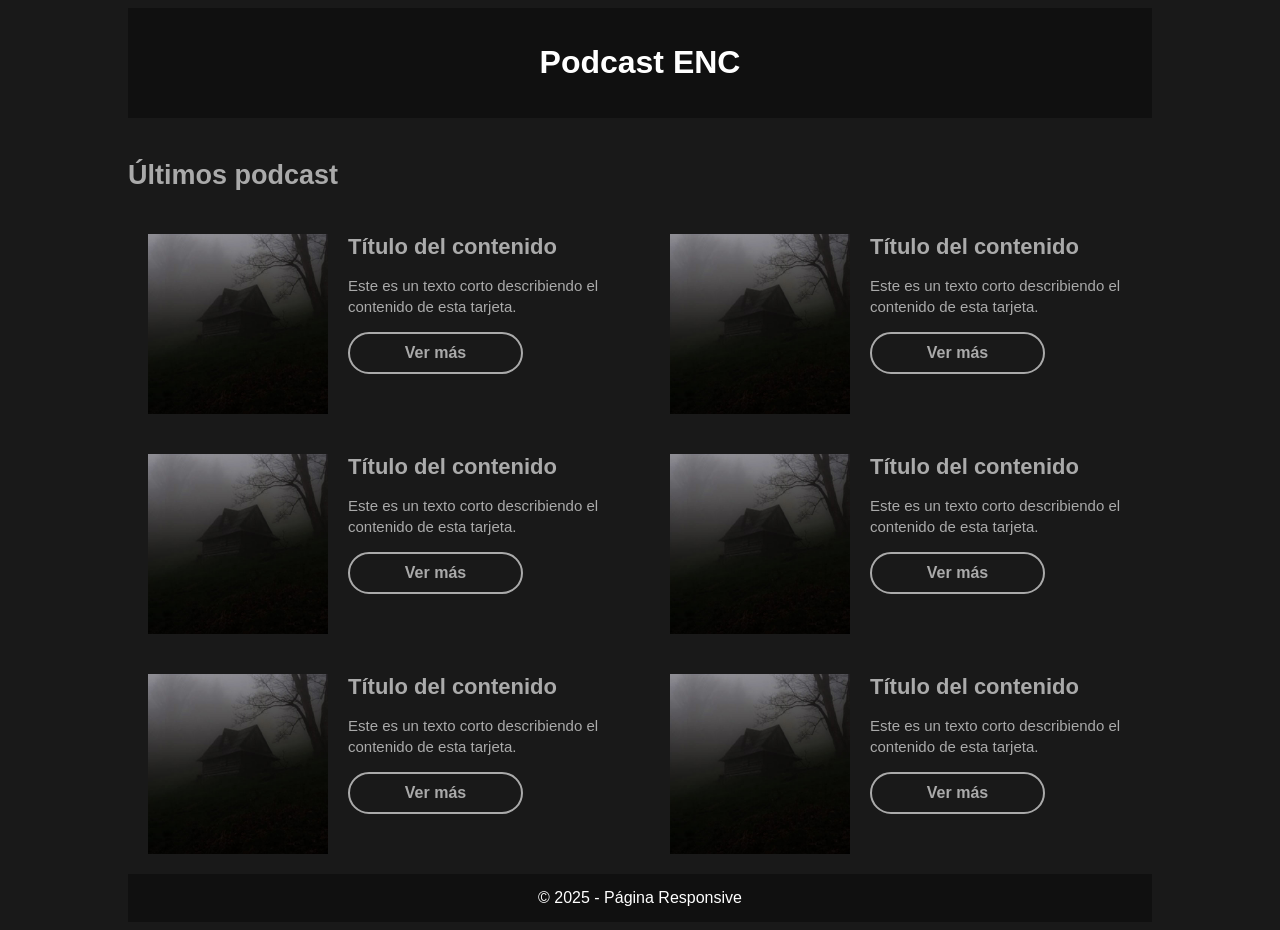
<file: podcast.html>
<!DOCTYPE html>
<html lang="es">
<head>
  <meta charset="UTF-8" />
  <meta name="viewport" content="width=device-width, initial-scale=1.0" />
  <title>Podcast ENC</title>
  <link rel="stylesheet" href="styles.css" />
</head>

<body>

  <!-- Encabezado principal -->
  <header class="site-header">
    <h1>Podcast ENC</h1>
  </header>

  <section class="subtitulo">
    <h2>Últimos podcast</h2>
  </section>

  <!-- Contenido principal -->
  <main class="container">
    
    <!-- Columna 1 -->
    <section class="col card-horizontal">
      <img src="img/img_3.png" alt="Descripción de la imagen" class="card-img">

      <div class="card-content">
        <h2 class="card-title-2">Título del contenido</h2>
        <p class="card-text">Este es un texto corto describiendo el contenido de esta tarjeta.</p>
        <a href="#" class="card-btn">Ver más</a>
      </div>
    </section>

    <!-- Columna 2 -->
    <section class="col card-horizontal">
      <img src="img/img_3.png" alt="Descripción de la imagen" class="card-img">

      <div class="card-content">
        <h2 class="card-title-2">Título del contenido</h2>
        <p class="card-text">Este es un texto corto describiendo el contenido de esta tarjeta.</p>
        <a href="#" class="card-btn">Ver más</a>
      </div>
    </section>
  </main>

  <!-- Contenido principal -->
  <main class="container">
    
    <!-- Columna 1 -->
    <section class="col card-horizontal">
      <img src="img/img_3.png" alt="Descripción de la imagen" class="card-img">

      <div class="card-content">
        <h2 class="card-title-2">Título del contenido</h2>
        <p class="card-text">Este es un texto corto describiendo el contenido de esta tarjeta.</p>
        <a href="#" class="card-btn">Ver más</a>
      </div>
    </section>

    <!-- Columna 2 -->
    <section class="col card-horizontal">
      <img src="img/img_3.png" alt="Descripción de la imagen" class="card-img">

      <div class="card-content">
        <h2 class="card-title-2">Título del contenido</h2>
        <p class="card-text">Este es un texto corto describiendo el contenido de esta tarjeta.</p>
        <a href="#" class="card-btn">Ver más</a>
      </div>
    </section>
  </main>

  <!-- Contenido principal -->
  <main class="container">
    
    <!-- Columna 1 -->
    <section class="col card-horizontal">
      <img src="img/img_3.png" alt="Descripción de la imagen" class="card-img">

      <div class="card-content">
        <h2 class="card-title-2">Título del contenido</h2>
        <p class="card-text">Este es un texto corto describiendo el contenido de esta tarjeta.</p>
        <a href="#" class="card-btn">Ver más</a>
      </div>
    </section>

    <!-- Columna 2 -->
    <section class="col card-horizontal">
      <img src="img/img_3.png" alt="Descripción de la imagen" class="card-img">

      <div class="card-content">
        <h2 class="card-title-2">Título del contenido</h2>
        <p class="card-text">Este es un texto corto describiendo el contenido de esta tarjeta.</p>
        <a href="#" class="card-btn">Ver más</a>
      </div>
    </section>
  </main>


  <!-- Pie de página -->
  <footer class="site-footer">
    © 2025 - Página Responsive
  </footer>

</body>
</html>
</file>
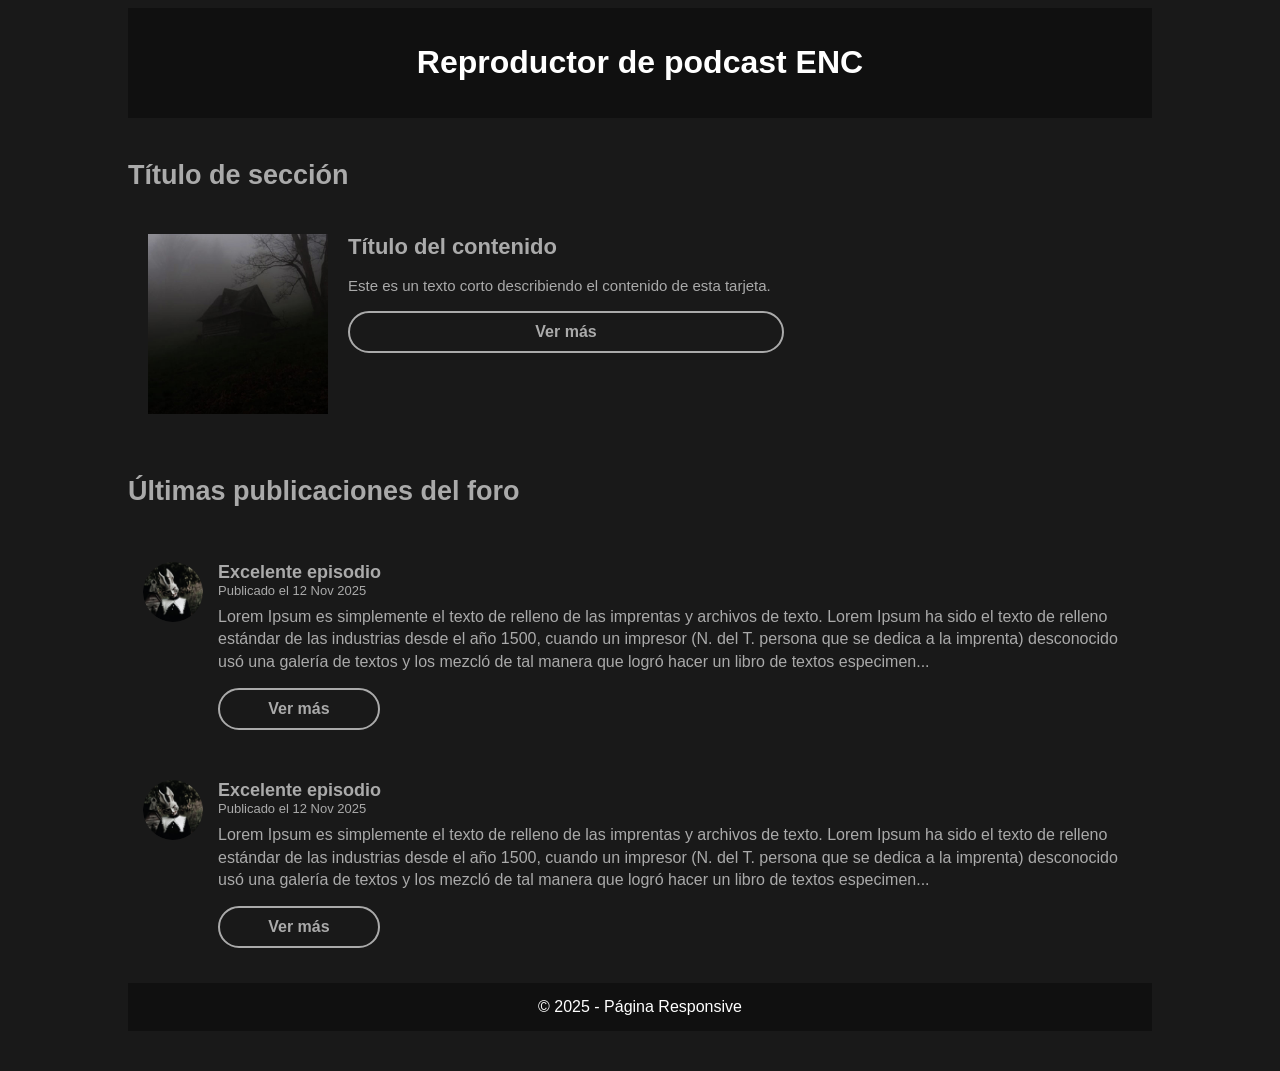
<file: reproductor_podcast.html>
<!DOCTYPE html>
<html lang="es">
<head>
  <meta charset="UTF-8" />
  <meta name="viewport" content="width=device-width, initial-scale=1.0" />
  <title>Reproductor de podcast ENC</title>
  <link rel="stylesheet" href="styles.css" />
</head>

<body>

  <!-- Encabezado principal -->
  <header class="site-header">
    <h1>Reproductor de podcast ENC</h1>
  </header>

  <section class="subtitulo">
    <h2>Título de sección</h2>
  </section>

  <!--Reproductor de podcast-->
    <section class="col card-horizontal">
      <img src="img/img_3.png" alt="Descripción de la imagen" class="card-img">

      <div class="card-content">
        <h2 class="card-title-2">Título del contenido</h2>
        <p class="card-text">Este es un texto corto describiendo el contenido de esta tarjeta.</p>
        <a href="#" class="card-btn">Ver más</a>
      </div>
    </section>

    <!-- Foro -->
  <section class="subtitulo">
    <h2>Últimas publicaciones del foro</h2>
  </section>

  <section class="comentarios">
  
  <div class="comentario">
    <img src="img/img_5.png" alt="Avatar" class="avatar">
    <div class="contenido-comentario">
      <h3 class="comentario-titulo">Excelente episodio</h3>
      <span class="comentario-fecha">Publicado el 12 Nov 2025</span>
      <p class="comentario-texto">
        Lorem Ipsum es simplemente el texto de relleno de las imprentas y archivos de texto. Lorem Ipsum ha sido el texto de relleno estándar de las industrias desde el año 1500, cuando un impresor (N. del T. persona que se dedica a la imprenta) desconocido usó una galería de textos y los mezcló de tal manera que logró hacer un libro de textos especimen...
      </p>
      <a href="#" class="card-btn-foro">Ver más</a>
    </div>
  </div>

  <div class="comentario">
    <img src="img/img_5.png" alt="Avatar" class="avatar">
    <div class="contenido-comentario">
      <h3 class="comentario-titulo">Excelente episodio</h3>
      <span class="comentario-fecha">Publicado el 12 Nov 2025</span>
      <p class="comentario-texto">
        Lorem Ipsum es simplemente el texto de relleno de las imprentas y archivos de texto. Lorem Ipsum ha sido el texto de relleno estándar de las industrias desde el año 1500, cuando un impresor (N. del T. persona que se dedica a la imprenta) desconocido usó una galería de textos y los mezcló de tal manera que logró hacer un libro de textos especimen...
      </p>
      <a href="#" class="card-btn-foro">Ver más</a>
    </div>
  </div>

  
  <!-- Pie de página -->
  <footer class="site-footer">
    © 2025 - Página Responsive
  </footer>

</body>
</html>
</file>
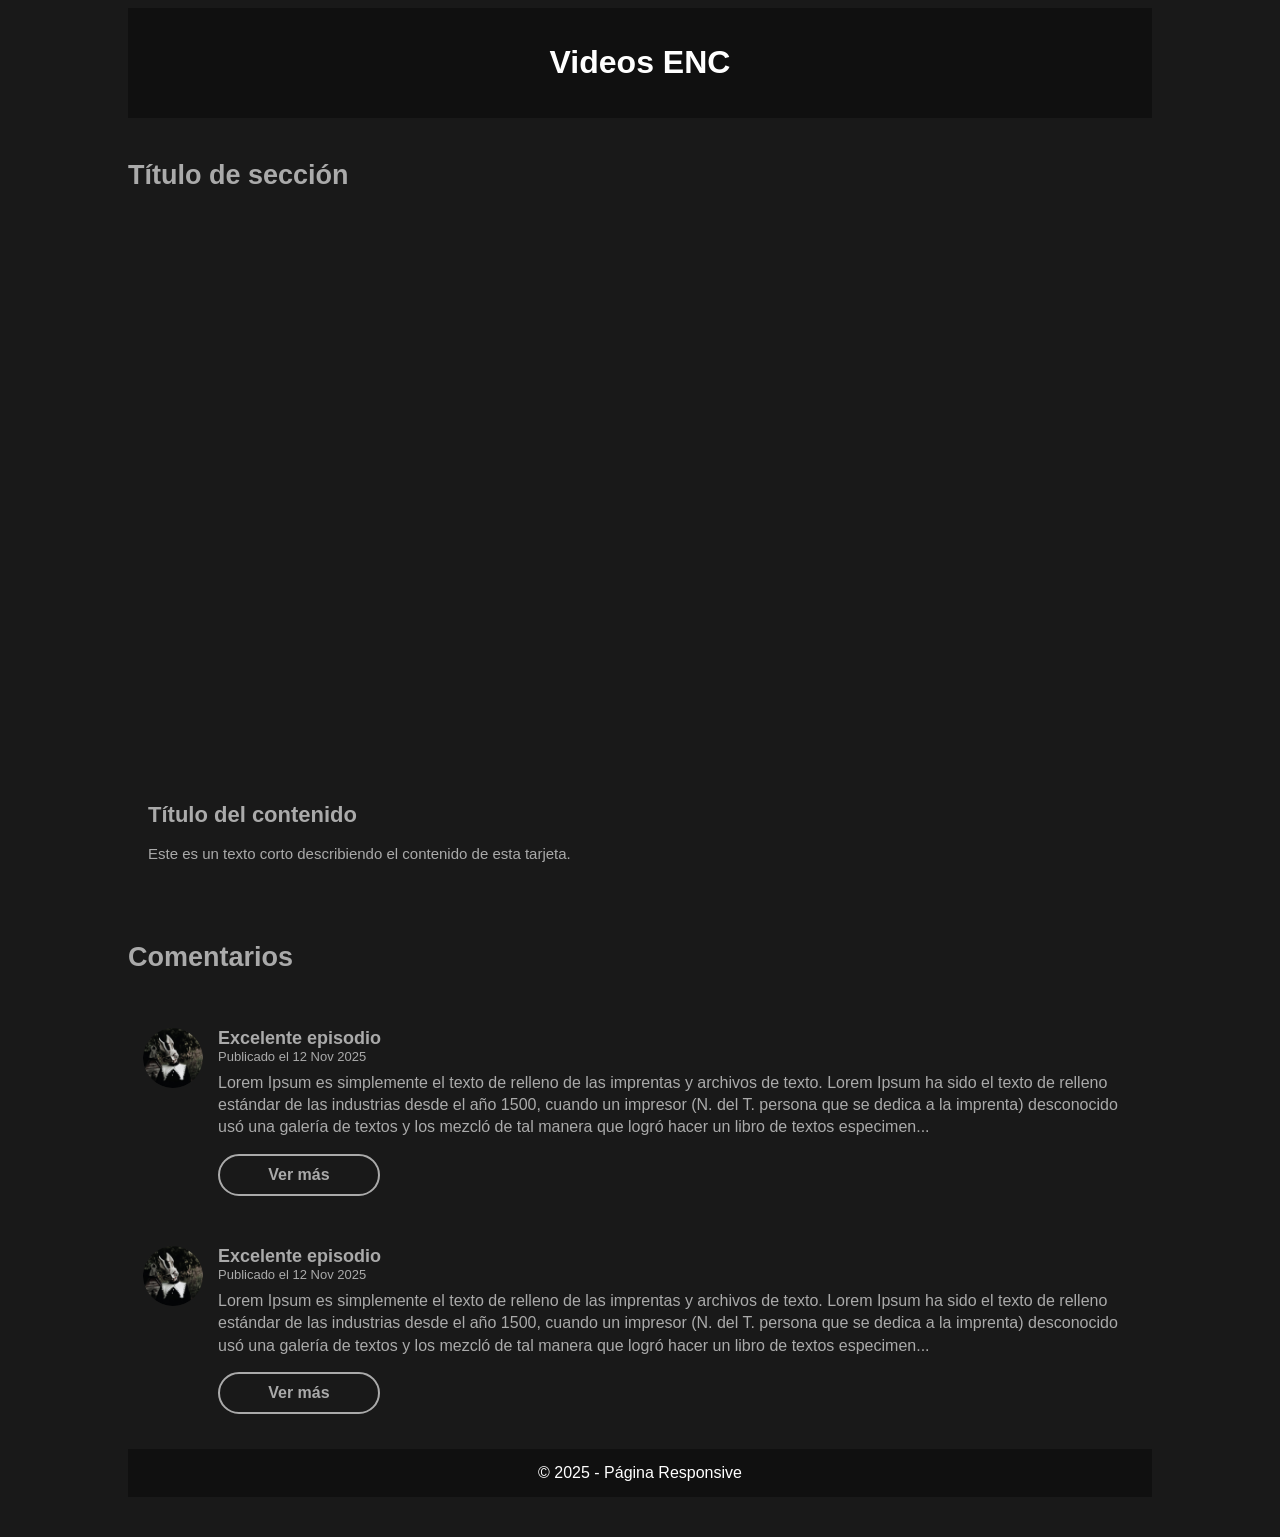
<file: reproductor_video.html>
<!DOCTYPE html>
<html lang="es">
<head>
  <meta charset="UTF-8" />
  <meta name="viewport" content="width=device-width, initial-scale=1.0" />
  <title>Videos ENC</title>
  <link rel="stylesheet" href="styles.css" />
</head>

<body>

  <!-- Encabezado principal -->
  <header class="site-header">
    <h1>Videos ENC</h1>
  </header>

  <section class="subtitulo">
    <h2>Título de sección</h2>
  </section>

  <!-- Reproductor de video -->
    <section class="col">
        <!-- Video de YouTube incrustado -->
        <div class="video-container">
          <iframe 
            src="https://player.vimeo.com/video/1085077772?badge=0&autopause=0&player_id=0&app_id=58479"
            frameborder="0"
            allow="autoplay; fullscreen; picture-in-picture; clipboard-write; encrypted-media; web-share"
            referrerpolicy="strict-origin-when-cross-origin"
            title="Video de sustentación etapa 3">
          </iframe>
        </div>
          <script src="https://player.vimeo.com/api/player.js"></script>
        <div class="card-content">
          <h2 class="card-title">Título del contenido</h2>
          <p class="card-text">Este es un texto corto describiendo el contenido de esta tarjeta.</p>
          <!--<a href="#" class="card-btn">Ver más</a>-->
        </div>
    </section>

  <!-- Foro -->
  <section class="subtitulo">
    <h2>Comentarios</h2>
  </section>

  <section class="comentarios">
  
  <div class="comentario">
    <img src="img/img_5.png" alt="Avatar" class="avatar">
    <div class="contenido-comentario">
      <h3 class="comentario-titulo">Excelente episodio</h3>
      <span class="comentario-fecha">Publicado el 12 Nov 2025</span>
      <p class="comentario-texto">
        Lorem Ipsum es simplemente el texto de relleno de las imprentas y archivos de texto. Lorem Ipsum ha sido el texto de relleno estándar de las industrias desde el año 1500, cuando un impresor (N. del T. persona que se dedica a la imprenta) desconocido usó una galería de textos y los mezcló de tal manera que logró hacer un libro de textos especimen...
      </p>
      <a href="#" class="card-btn-foro">Ver más</a>
    </div>
  </div>

  <div class="comentario">
    <img src="img/img_5.png" alt="Avatar" class="avatar">
    <div class="contenido-comentario">
      <h3 class="comentario-titulo">Excelente episodio</h3>
      <span class="comentario-fecha">Publicado el 12 Nov 2025</span>
      <p class="comentario-texto">
        Lorem Ipsum es simplemente el texto de relleno de las imprentas y archivos de texto. Lorem Ipsum ha sido el texto de relleno estándar de las industrias desde el año 1500, cuando un impresor (N. del T. persona que se dedica a la imprenta) desconocido usó una galería de textos y los mezcló de tal manera que logró hacer un libro de textos especimen...
      </p>
      <a href="#" class="card-btn-foro">Ver más</a>
    </div>
  </div>

  
  <!-- Pie de página -->
  <footer class="site-footer">
    © 2025 - Página Responsive
  </footer>

</body>
</html>
</file>
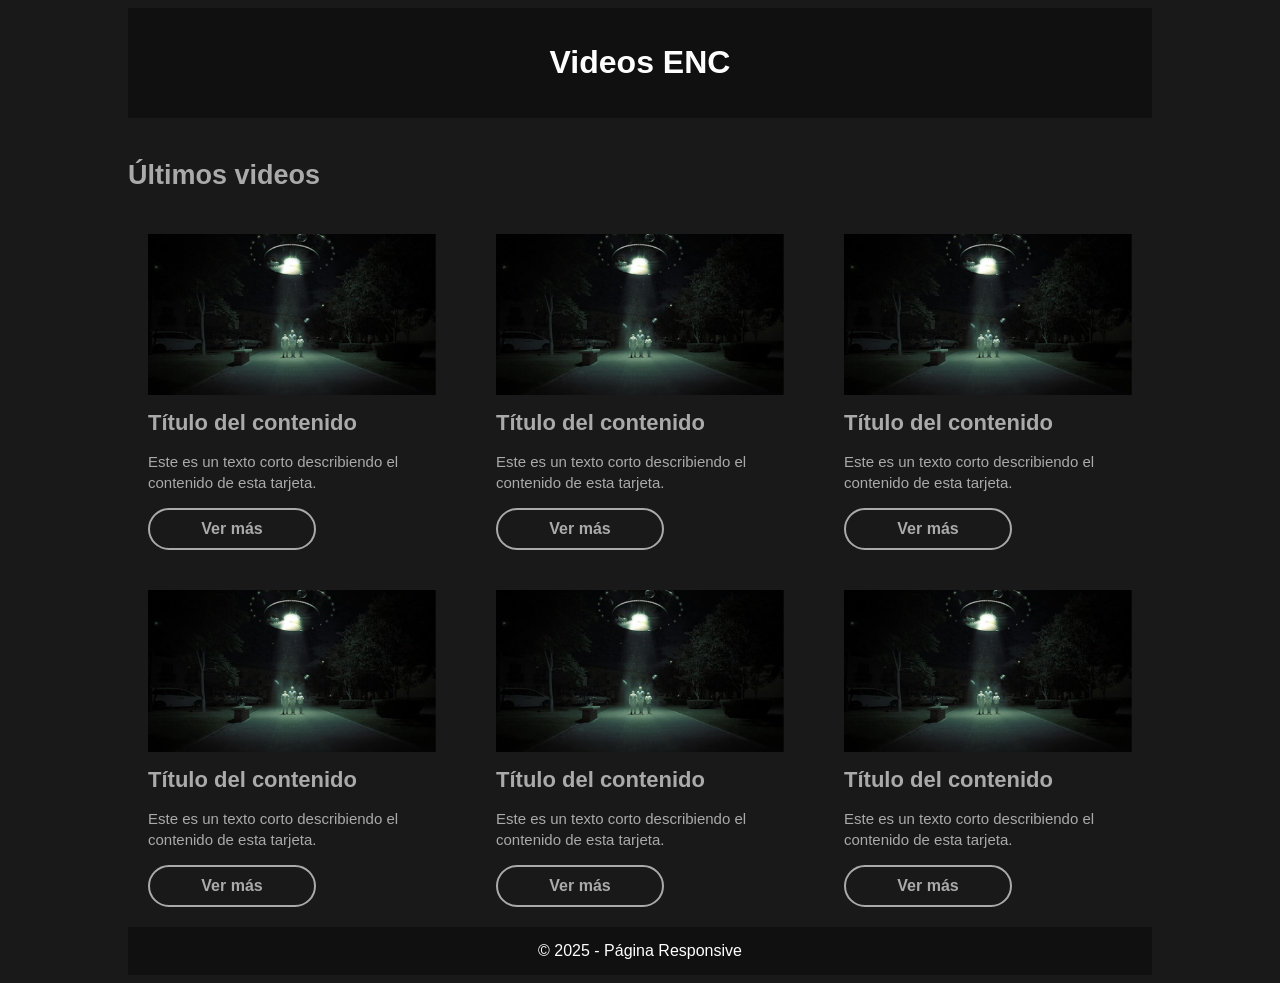
<file: videos.html>
<!DOCTYPE html>
<html lang="es">
<head>
  <meta charset="UTF-8" />
  <meta name="viewport" content="width=device-width, initial-scale=1.0" />
  <title>Videos ENC</title>
  <link rel="stylesheet" href="styles.css" />
</head>

<body>

  <!-- Encabezado principal -->
  <header class="site-header">
    <h1>Videos ENC</h1>
  </header>

  <section class="subtitulo">
    <h2>Últimos videos</h2>
  </section>

  <!-- Contenido principal -->
  <main class="container">
    
    <!-- Columna 1 -->
    <section class="col">
        <img src="img/img_1.png" alt="Descripción de la imagen" class="card-img">
        <div class="card-content">
          <h2 class="card-title">Título del contenido</h2>
          <p class="card-text">Este es un texto corto describiendo el contenido de esta tarjeta.</p>
          <a href="#" class="card-btn">Ver más</a>
        </div>
    </section>

    <!-- Columna 2 -->
    <section class="col">
        <img src="img/img_1.png" alt="Descripción de la imagen" class="card-img">
        <div class="card-content">
          <h2 class="card-title">Título del contenido</h2>
          <p class="card-text">Este es un texto corto describiendo el contenido de esta tarjeta.</p>
          <a href="#" class="card-btn">Ver más</a>
        </div>
    </section>

    <!-- Columna 3 -->
    <section class="col">
        <img src="img/img_1.png" alt="Descripción de la imagen" class="card-img">
        <div class="card-content">
          <h2 class="card-title">Título del contenido</h2>
          <p class="card-text">Este es un texto corto describiendo el contenido de esta tarjeta.</p>
          <a href="#" class="card-btn">Ver más</a>
        </div>
    </section>

  </main>

  <!-- Contenido principal -->
  <main class="container">
    
    <!-- Columna 1 -->
    <section class="col">
        <img src="img/img_1.png" alt="Descripción de la imagen" class="card-img">
        <div class="card-content">
          <h2 class="card-title">Título del contenido</h2>
          <p class="card-text">Este es un texto corto describiendo el contenido de esta tarjeta.</p>
          <a href="#" class="card-btn">Ver más</a>
        </div>
    </section>

    <!-- Columna 2 -->
    <section class="col">
        <img src="img/img_1.png" alt="Descripción de la imagen" class="card-img">
        <div class="card-content">
          <h2 class="card-title">Título del contenido</h2>
          <p class="card-text">Este es un texto corto describiendo el contenido de esta tarjeta.</p>
          <a href="#" class="card-btn">Ver más</a>
        </div>
    </section>

    <!-- Columna 3 -->
    <section class="col">
        <img src="img/img_1.png" alt="Descripción de la imagen" class="card-img">
        <div class="card-content">
          <h2 class="card-title">Título del contenido</h2>
          <p class="card-text">Este es un texto corto describiendo el contenido de esta tarjeta.</p>
          <a href="#" class="card-btn">Ver más</a>
        </div>
    </section>

  </main>

  <!-- Pie de página -->
  <footer class="site-footer">
    © 2025 - Página Responsive
  </footer>

</body>
</html>
</file>
<file: styles.css>
/* Estilos generales */
body {
  font-family: Arial, sans-serif;
  background: #191919;
  margin-left: 10%;
  margin-right: 10%;
}

/* Header y footer */
header, footer {
  background: #101010;
  color: white;
  text-align: center;
  padding: 15px 0;
}

/* Contenedor de columnas */
.container {
  display: flex;
  gap: 20px;
}

/* Columnas */
.col {
  padding: 20px;
  flex: 1; /* Todas las columnas ocupan el mismo tamaño */
}

/* Responsive: en pantallas pequeñas se apilan */
@media (max-width: 768px) {
  .container {
    flex-direction: column;
  }
}

/* estilos tarjetas */
.card {
  width: 300px;
  background: white;
  border-radius: 12px;
  overflow: hidden;
  box-shadow: 0 4px 10px rgba(0,0,0,0.1);
  padding-bottom: 20px;
  font-family: Arial, sans-serif;
}

.card-img {
  width: 100%;
  height: auto;
  display: block;
}

.card-title {
  padding-top: 15px;
  margin: 0;
  font-size: 22px;
  color: #aaa;
}

.card-title-2 {
  margin: 0;
  font-size: 22px;
  color: #aaa;
}

.card-text {
  color: #aaa;
  font-size: 15px;
  line-height: 1.4;
}

.card-btn {
  display: block;
  padding: 10px;
  color: #aaa;
  text-align: center;
  text-decoration: none;
  border-radius: 50px;
  font-weight: bold;
  border: 2px solid #aaa;
  width: 50%;
  transition: all 0.3s ease; /* Suaviza la animación */
}

.card-btn:hover {
  background-color: #aaa;   /* Fondo cambia */
  color: #191919;              /* Texto cambia */
  cursor: pointer;
}

.card-btn-foro {
  display: block;
  padding: 10px;
  color: #aaa;
  text-align: center;
  text-decoration: none;
  border-radius: 50px;
  font-weight: bold;
  border: 2px solid #aaa;
  width: 15%;
}

.card-btn-foro:hover {
  background-color: #aaa;   /* Fondo cambia */
  color: #191919;              /* Texto cambia */
  cursor: pointer;
}

/* fin estilos tarjetas */

/* ---- SLIDER ---- */
/* Contenedor general */
.slider {
  width: 100%;
  overflow: hidden;
  position: relative;
}

/* Contenedor de las diapositivas */
.slides {
  display: flex;
  width: 300%;
  animation: slide 12s infinite;
}

.slide {
  position: relative;
  width: 100%;
}

.slide img {
  width: 100%;
  height: auto;
  display: block;
}

/* Contenido encima de la imagen */
.slide-content {
  position: absolute;
  top: 50%;
  left: 10%;
  transform: translateY(-50%);
  color: #aaa;
  max-width: 400px;
}

.slide-content h2 {
  font-size: 40px;
  font-weight: 700;
  margin-bottom: 15px;
  text-shadow: 0px 3px 8px rgba(0,0,0,0.6);
}

.slide-btn {
  display: inline-block;
  padding: 10px 20px;
  background-color: #193d69;
  color: #fff;
  font-size: 18px;
  border-radius: 6px;
  text-decoration: none;
  border: 2px solid #fff;
  transition: 0.3s;
}

.slide-btn:hover {
  background-color: #aaa;
  color: #193d69;
  border-color: #193d69;
}

/* Animación del slider */
/*@keyframes slide {
  0% { transform: translateX(0); }
  33% { transform: translateX(0); }

  36% { transform: translateX(-100%); }
  66% { transform: translateX(-100%); }

  69% { transform: translateX(-200%); }
  100% { transform: translateX(-200%); }
}*/
/* ----FIN SLIDER ---- */

/*tarjeta de podcast*/
/* Tarjeta horizontal con imagen izquierda */
.card-horizontal {
  display: flex;
  align-items: left;
  gap: 20px;
  /*background: #ffffff;*/
  padding: 20px;
  border-radius: 50px;
  /*box-shadow: 0 4px 10px rgba(0,0,0,0.1);*/
}

/* Imagen */
.card-horizontal .card-img {
  width: 180px;
  height: auto;
  object-fit: cover;
}

/* Contenido */
.card-horizontal .card-content {
  flex: 1;
}

.card-horizontal .card-title {
  /*margin: 0 0 10px 0;*/
  font-size: 22px;
}

.card-horizontal .card-text {
  margin-bottom: 15px;
  color: #aaa;
}

.card-horizontal .card-btn {
  padding: 10px 20px;
  border: 2px solid #aaa;
  color: #aaa;
  text-decoration: none;
  border-radius: 50px;
  transition: 0.3s;
}

.card-horizontal .card-btn:hover {
  background: #aaa;
  color: #191919;
}

@media (max-width: 768px) {
  .card-horizontal {
    flex-direction: column;
    text-align: left;
  }

  .card-horizontal .card-img {
    width: 100%;
    max-width: 300px;
  }
}
/*FIN tarjeta de podcast*/

/*css de galeria*/
/* Galería general */
.galeria {
  display: grid;
  grid-template-columns: repeat(4, 1fr);
  gap: 20px;
  padding: 20px 0;
}

/* Cada elemento */
.galeria-item {
  overflow: hidden;
  /*border-radius: 12px;*/
  box-shadow: 0 4px 10px rgba(0,0,0,0.1);
}

/* Imagen */
.galeria-item img {
  width: 100%;
  height: 200px;
  object-fit: cover;
  transition: transform .3s ease;
}

.galeria-item img:hover {
  transform: scale(1.05);
}
@media (max-width: 1024px) {
  .galeria {
    grid-template-columns: repeat(2, 1fr);
  }
}

@media (max-width: 600px) {
  .galeria {
    grid-template-columns: 1fr;
  }
}

/*FIN css de galeria*/

/*css de foro*/
.comentarios {
  width: 100%;
  /*max-width: 800px;*/
  margin: 40px auto;
  display: flex;
  flex-direction: column;
  gap: 20px;
}

.comentario {
  display: flex;
  align-items: flex-start;
  gap: 15px;
  padding: 15px;
  /*background: #ffffff;*/
  border-radius: 10px;
  /*box-shadow: 0 3px 10px rgba(0,0,0,0.1);*/
}

.avatar {
  width: 60px;
  height: 60px;
  border-radius: 50%;
  object-fit: cover;
}

.contenido-comentario {
  flex: 1;
}

.comentario-titulo {
  margin: 0;
  font-size: 18px;
  color: #aaa;
}

.comentario-fecha {
  display: block;
  font-size: 13px;
  color: #aaa;
  margin-bottom: 8px;
}

.comentario-texto {
  margin: 0;
  color: #aaa;
  line-height: 1.4;
  padding-bottom: 15px;
}
@media (max-width: 600px) {
  .comentario {
    flex-direction: column;
    align-items: left;
    text-align: left;
  }

  .avatar {
    width: 70px;
    height: 70px;
  }

  .card-btn-foro {
    width: 50%;
  }
}
/*FIN css de foro*/

.subtitulo {
  color: #aaa;
  padding-top: 20px;
  font-size: 18px;
}

/*CSS video*/
.video-container {
  position: relative;
  padding-top: 56.25%; /* Proporción 16:9 */
  width: 100%;
  overflow: hidden;
  border-radius: 12px; /* opcional, para esquinas redondeadas */
}

.video-container iframe {
  position: absolute;
  top: 0;
  left: 0;
  width: 100%;
  height: 100%;
  border: none;
}
/*FIN CSS video*/
</file>
